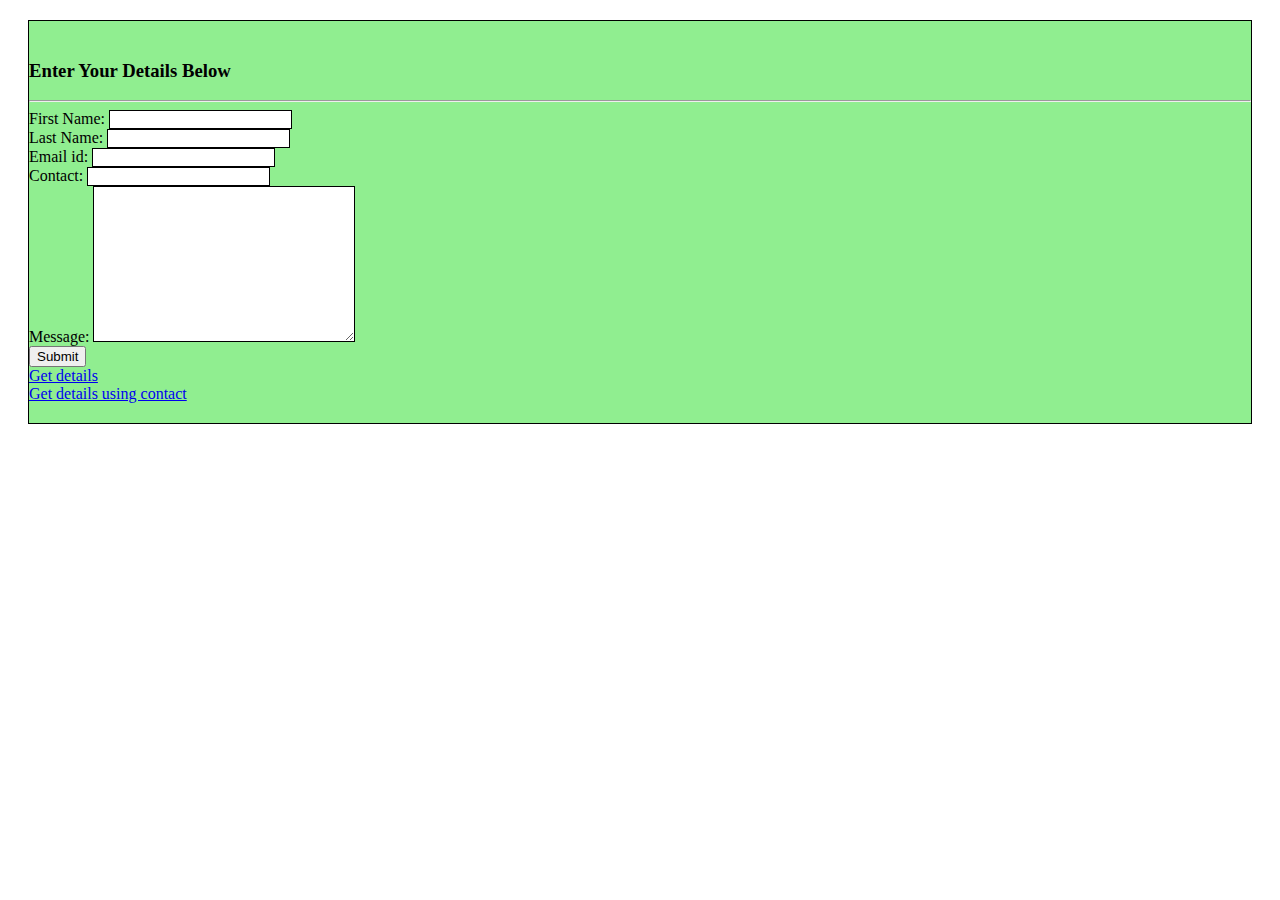
<file: index.html>
<!DOCTYPE html>
<html>
  <head>
    <link rel="stylesheet" type="text/css" href="aiclformcss.css" />
    <link
      href="https://cdn.jsdelivr.net/npm/bootstrap@5.0.0-beta2/dist/css/bootstrap.min.css"
      rel="stylesheet"
      integrity="sha384-BmbxuPwQa2lc/FVzBcNJ7UAyJxM6wuqIj61tLrc4wSX0szH/Ev+nYRRuWlolflfl"
      crossorigin="anonymous"
    />
    <script
      src="https://cdn.jsdelivr.net/npm/bootstrap@5.0.0-beta2/dist/js/bootstrap.bundle.min.js"
      integrity="sha384-b5kHyXgcpbZJO/tY9Ul7kGkf1S0CWuKcCD38l8YkeH8z8QjE0GmW1gYU5S9FOnJ0"
      crossorigin="anonymous"
    ></script>
    <script
      src="https://cdn.jsdelivr.net/npm/@popperjs/core@2.6.0/dist/umd/popper.min.js"
      integrity="sha384-KsvD1yqQ1/1+IA7gi3P0tyJcT3vR+NdBTt13hSJ2lnve8agRGXTTyNaBYmCR/Nwi"
      crossorigin="anonymous"
    ></script>
    <script
      src="https://cdn.jsdelivr.net/npm/bootstrap@5.0.0-beta2/dist/js/bootstrap.min.js"
      integrity="sha384-nsg8ua9HAw1y0W1btsyWgBklPnCUAFLuTMS2G72MMONqmOymq585AcH49TLBQObG"
      crossorigin="anonymous"
    ></script>
    <title>Profile Form</title>
  </head>
  <body>
    <div class="container formstyle">
      <div class="text-center"><h3>Enter Your Details Below</h3></div>
      <hr />
      <form action="aiclinsert.php" method="POST">
        <div class="mb-3">
          <label for="firstName" class="form-label">First Name:</label>
          <input
            type="text"
            class="form-control"
            name="firstName"
            id="firstName"
          />
        </div> 
        <div class="mb-3">
          <label for="lastname" class="form-label">Last Name:</label>
          <input
            type="text"
            class="form-control"
            name="lastname"
            id="lastname"
          />
        </div>
        <div class="mb-3">
          <label for="email" class="form-label">Email id:</label>
          <input
            type="email"
            class="form-control"
            name="email"
            id="email"
          />
        </div>
        <div class="mb-3">
          <label for="Contact" class="form-label">Contact:</label>
          <input
            type="number"
            name="Contact"
            class="form-control"
            id="Contact"
          />
        </div>
        <div class="mb-3">
          <label for="Message" class="form-label">Message:</label>
          <textarea
            name="Message"
            class="form-control"
            rows="10"
            cols="30"
            id="Message"
          ></textarea>
        </div>
        <div class="text-center">
          <button type="submit" class="btn btn-primary">Submit</button>
        </div>
        <a href="aicldetails.html">Get details</a><br>
        <a href="aiclusingcontact.html">Get details using contact</a>
      </form>
    </div>
  </body>
</html>
</file>
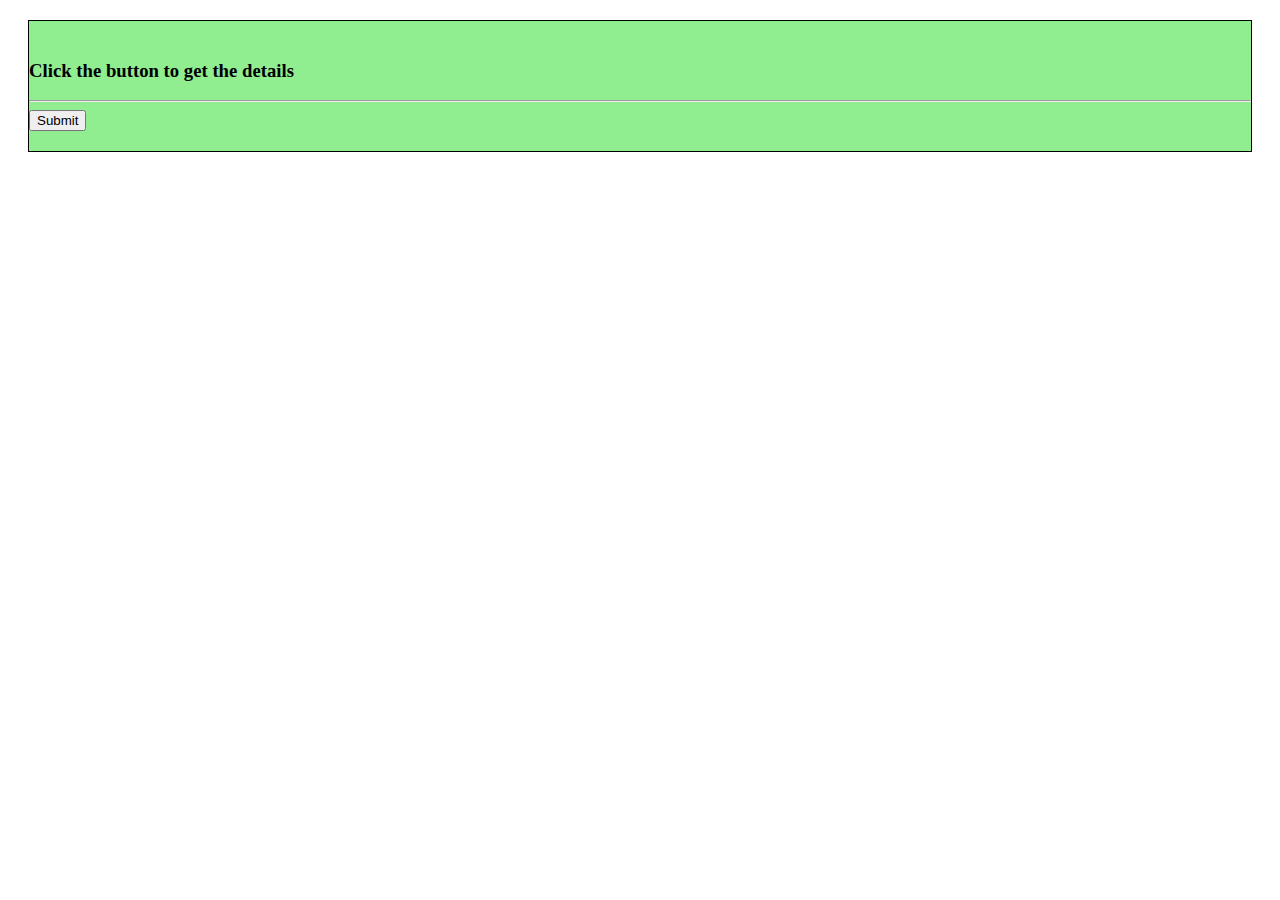
<file: aicldetails.html>
<!DOCTYPE html>
<html>
<head>
<link rel="stylesheet" type="text/css" href="aiclformcss.css" />
<link
      href="https://cdn.jsdelivr.net/npm/bootstrap@5.0.0-beta2/dist/css/bootstrap.min.css"
      rel="stylesheet"
      integrity="sha384-BmbxuPwQa2lc/FVzBcNJ7UAyJxM6wuqIj61tLrc4wSX0szH/Ev+nYRRuWlolflfl"
      crossorigin="anonymous"
    />
    <script
      src="https://cdn.jsdelivr.net/npm/bootstrap@5.0.0-beta2/dist/js/bootstrap.bundle.min.js"
      integrity="sha384-b5kHyXgcpbZJO/tY9Ul7kGkf1S0CWuKcCD38l8YkeH8z8QjE0GmW1gYU5S9FOnJ0"
      crossorigin="anonymous"
    ></script>
    <script
      src="https://cdn.jsdelivr.net/npm/@popperjs/core@2.6.0/dist/umd/popper.min.js"
      integrity="sha384-KsvD1yqQ1/1+IA7gi3P0tyJcT3vR+NdBTt13hSJ2lnve8agRGXTTyNaBYmCR/Nwi"
      crossorigin="anonymous"
    ></script>
    <script
      src="https://cdn.jsdelivr.net/npm/bootstrap@5.0.0-beta2/dist/js/bootstrap.min.js"
      integrity="sha384-nsg8ua9HAw1y0W1btsyWgBklPnCUAFLuTMS2G72MMONqmOymq585AcH49TLBQObG"
      crossorigin="anonymous"
    ></script>
</head>
<body>
<div class="container formstyle">
    <div class="text-center">
      <h3>Click the button to get the details</h3>
    </div>
    <hr />
    <form action="aiclselect.php" method="get">
      <div class="text-center">
        <button type="submit" class="btn btn-primary">Submit</button>
      </div>
    </form>
  </div>
</body>
</html>
</file>
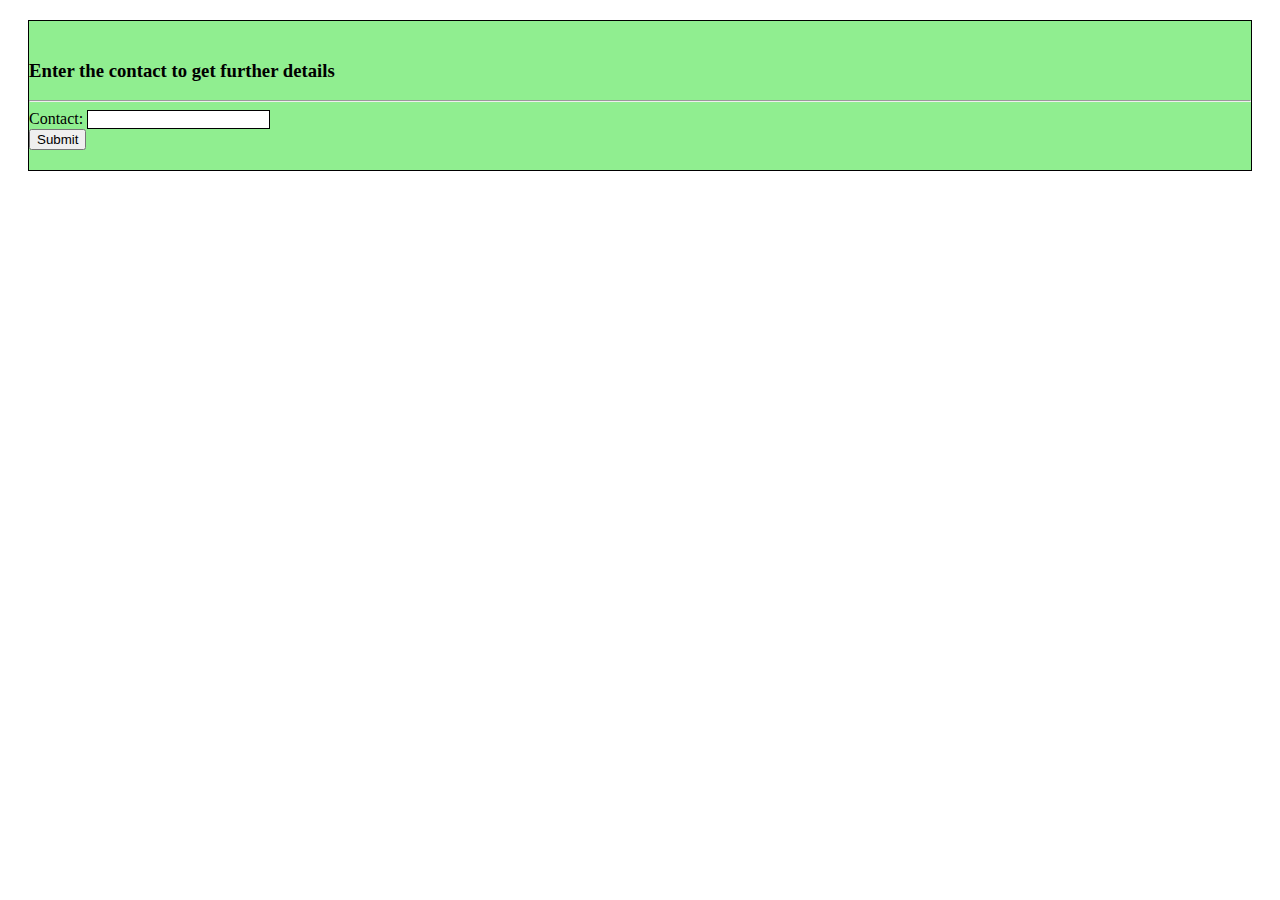
<file: aiclusingcontact.html>
<!DOCTYPE html>
<html>
  <head>
    <link rel="stylesheet" type="text/css" href="aiclformcss.css" />
    <link
      href="https://cdn.jsdelivr.net/npm/bootstrap@5.0.0-beta2/dist/css/bootstrap.min.css"
      rel="stylesheet"
      integrity="sha384-BmbxuPwQa2lc/FVzBcNJ7UAyJxM6wuqIj61tLrc4wSX0szH/Ev+nYRRuWlolflfl"
      crossorigin="anonymous"
    />
    <script
      src="https://cdn.jsdelivr.net/npm/bootstrap@5.0.0-beta2/dist/js/bootstrap.bundle.min.js"
      integrity="sha384-b5kHyXgcpbZJO/tY9Ul7kGkf1S0CWuKcCD38l8YkeH8z8QjE0GmW1gYU5S9FOnJ0"
      crossorigin="anonymous"
    ></script>
    <script
      src="https://cdn.jsdelivr.net/npm/@popperjs/core@2.6.0/dist/umd/popper.min.js"
      integrity="sha384-KsvD1yqQ1/1+IA7gi3P0tyJcT3vR+NdBTt13hSJ2lnve8agRGXTTyNaBYmCR/Nwi"
      crossorigin="anonymous"
    ></script>
    <script
      src="https://cdn.jsdelivr.net/npm/bootstrap@5.0.0-beta2/dist/js/bootstrap.min.js"
      integrity="sha384-nsg8ua9HAw1y0W1btsyWgBklPnCUAFLuTMS2G72MMONqmOymq585AcH49TLBQObG"
      crossorigin="anonymous"
    ></script>
    </head>
    <body>
        <div class="container formstyle">
            <div class="text-center">
              <h3>Enter the contact to get further details</h3>
            </div>
            <hr />
            <form action="aiclwhereform.php" method="get">
              <div class="mb-3">
                <label for="Contact" class="form-label">Contact:</label>
                <input
                  type="number"
                  name="Contact"
                  class="form-control"
                  id="Contact"
                />
              </div>
              <div class="text-center">
                <button type="submit" class="btn btn-primary">Submit</button>
              </div>
            </form>
          </div>

    </body>
    </html>
</file>
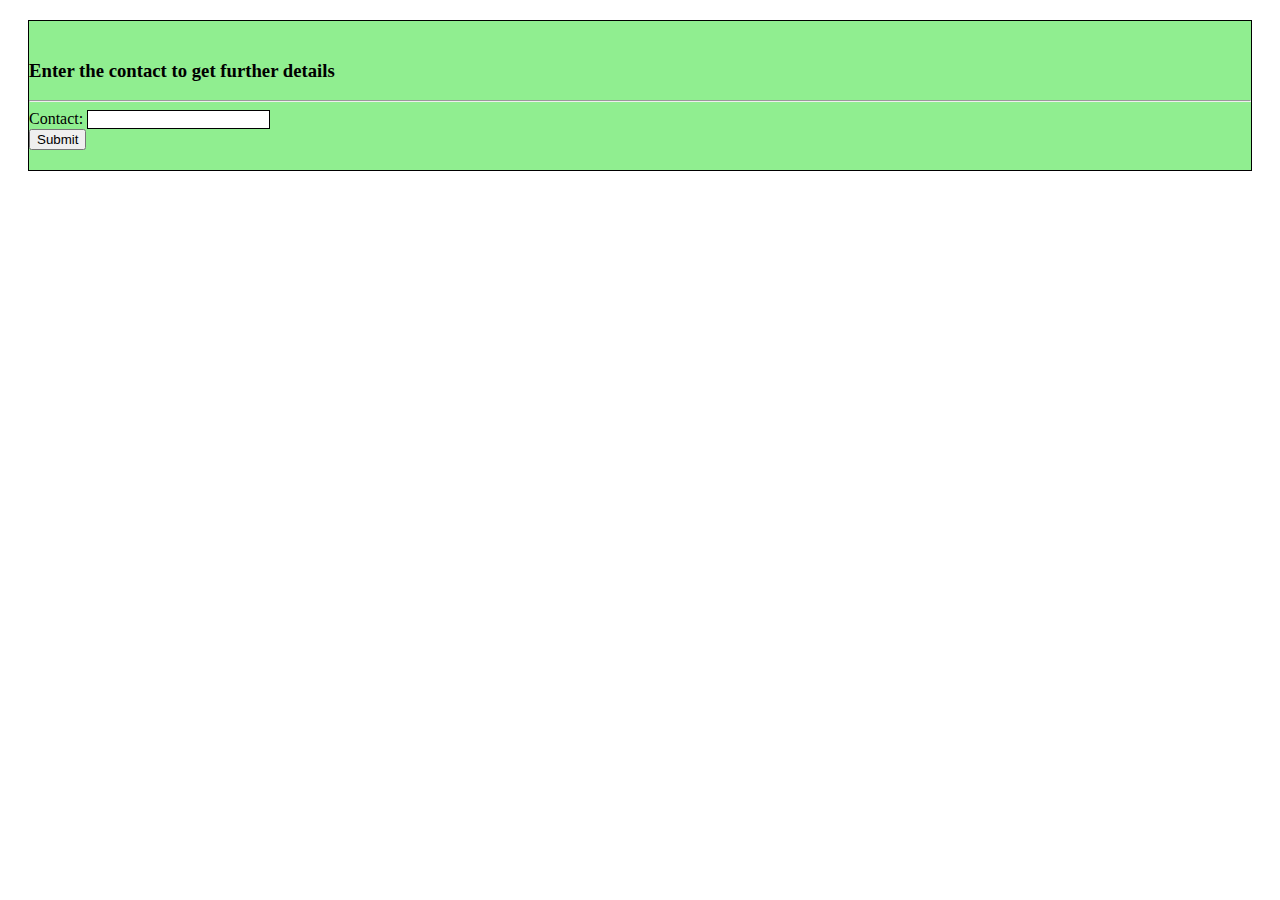
<file: aiclwhereform.html>
<!DOCTYPE html>
<html>
  <head>
    <link rel="stylesheet" type="text/css" href="aiclformcss.css" />
    <link
      href="https://cdn.jsdelivr.net/npm/bootstrap@5.0.0-beta2/dist/css/bootstrap.min.css"
      rel="stylesheet"
      integrity="sha384-BmbxuPwQa2lc/FVzBcNJ7UAyJxM6wuqIj61tLrc4wSX0szH/Ev+nYRRuWlolflfl"
      crossorigin="anonymous"
    />
    <script
      src="https://cdn.jsdelivr.net/npm/bootstrap@5.0.0-beta2/dist/js/bootstrap.bundle.min.js"
      integrity="sha384-b5kHyXgcpbZJO/tY9Ul7kGkf1S0CWuKcCD38l8YkeH8z8QjE0GmW1gYU5S9FOnJ0"
      crossorigin="anonymous"
    ></script>
    <script
      src="https://cdn.jsdelivr.net/npm/@popperjs/core@2.6.0/dist/umd/popper.min.js"
      integrity="sha384-KsvD1yqQ1/1+IA7gi3P0tyJcT3vR+NdBTt13hSJ2lnve8agRGXTTyNaBYmCR/Nwi"
      crossorigin="anonymous"
    ></script>
    <script
      src="https://cdn.jsdelivr.net/npm/bootstrap@5.0.0-beta2/dist/js/bootstrap.min.js"
      integrity="sha384-nsg8ua9HAw1y0W1btsyWgBklPnCUAFLuTMS2G72MMONqmOymq585AcH49TLBQObG"
      crossorigin="anonymous"
    ></script>
    <title>Data retrieval Form with respect to contact</title>
  </head>
  <body>
<div class="container formstyle"> 
  <div class="text-center">
    <h3>Enter the contact to get further details</h3>
  </div>
  <hr />
  <form action="aiclwhereform.php" method="get">
    <div class="mb-3">
      <label for="Contact" class="form-label">Contact:</label>
      <input type="number" name="Contact" class="form-control" id="Contact" />
    </div>
    <div class="text-center">
      <button type="submit" class="btn btn-primary">Submit</button>
    </div>
  </form>
</div>
</body>
</html>
</file>
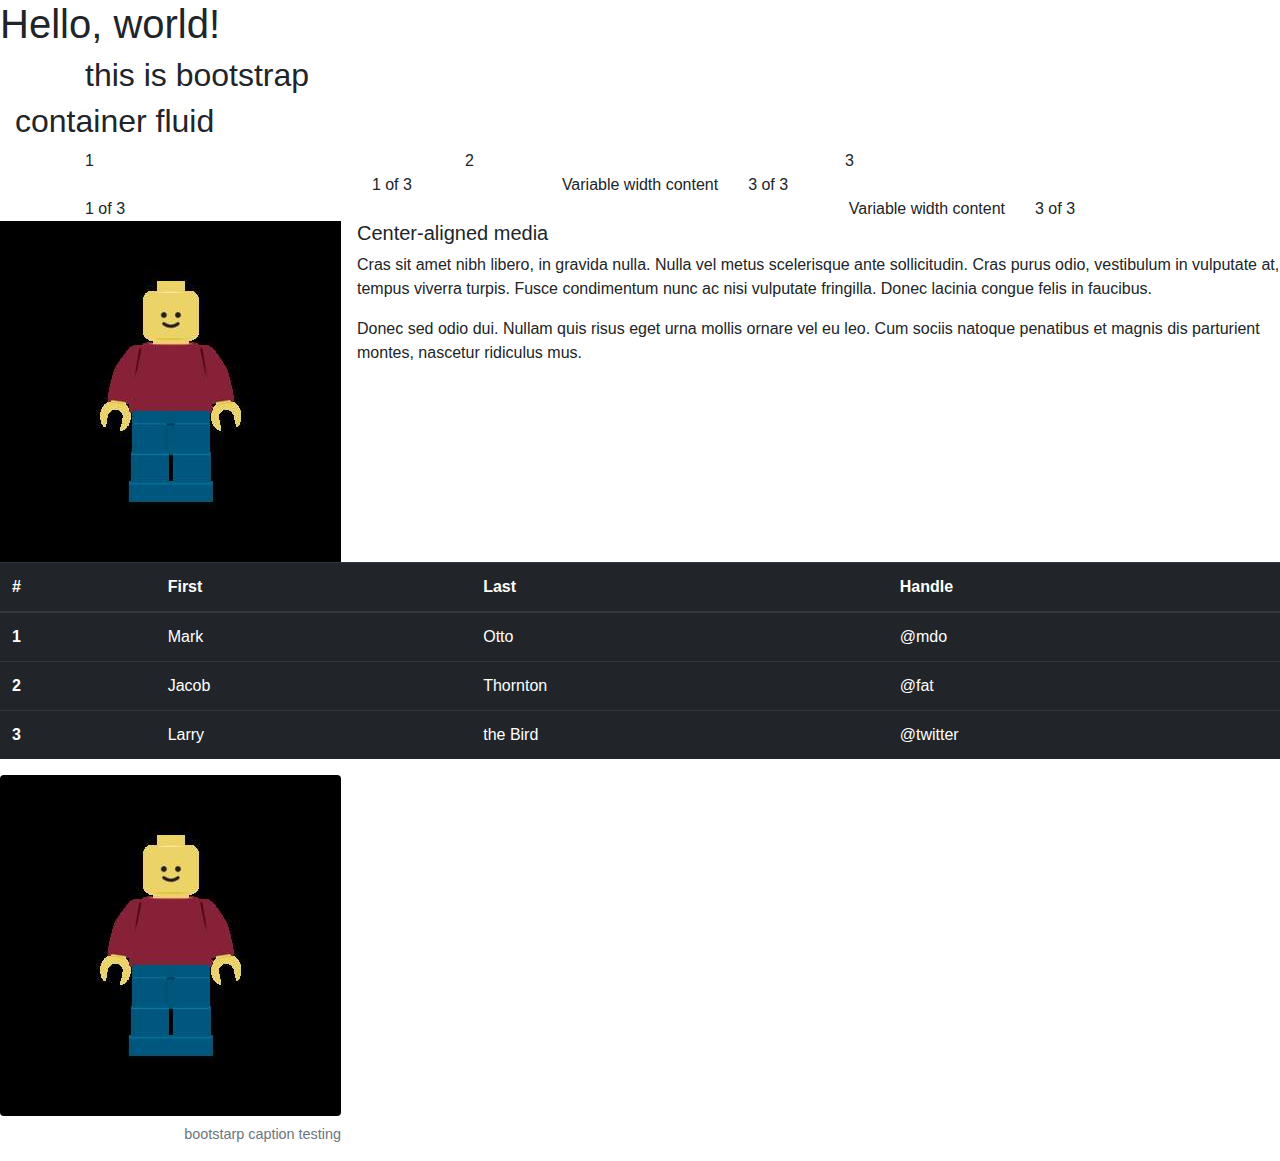
<file: bootstrap.html>
<!DOCTYPE html>
<html>
    <head>
    
      <meta charset="utf-8">
      <meta name="viewport" content="width=device-width, initial-scale=1, shrink-to-fit=no">
  
      <link rel="stylesheet" href="https://maxcdn.bootstrapcdn.com/bootstrap/4.0.0/css/bootstrap.min.css" integrity="sha384-Gn5384xqQ1aoWXA+058RXPxPg6fy4IWvTNh0E263XmFcJlSAwiGgFAW/dAiS6JXm" crossorigin="anonymous">
      <script src="https://code.jquery.com/jquery-3.2.1.slim.min.js" integrity="sha384-KJ3o2DKtIkvYIK3UENzmM7KCkRr/rE9/Qpg6aAZGJwFDMVNA/GpGFF93hXpG5KkN" crossorigin="anonymous"></script>
      <script src="https://cdnjs.cloudflare.com/ajax/libs/popper.js/1.12.9/umd/popper.min.js" integrity="sha384-ApNbgh9B+Y1QKtv3Rn7W3mgPxhU9K/ScQsAP7hUibX39j7fakFPskvXusvfa0b4Q" crossorigin="anonymous"></script>
      <script src="https://maxcdn.bootstrapcdn.com/bootstrap/4.0.0/js/bootstrap.min.js" integrity="sha384-JZR6Spejh4U02d8jOt6vLEHfe/JQGiRRSQQxSfFWpi1MquVdAyjUar5+76PVCmYl" crosso  rigin="anonymous"></script>
    </head>
    <body>
        <h1>Hello, world!</h1>
        <div class="container">
            <h2>this is bootstrap</h2>
          </div>
          <div class="container-fluid">
            <h2>
                container fluid
            </h2>
          </div>
          <div class="container">
            <div class="row">
              <div class="col-sm">
                1
              </div>
              <div class="col-sm">
                2
              </div>
              <div class="col-sm">
                3
              </div>
            </div>
          </div>
          <div class="container">
            <div class="row justify-content-md-center">
              <div class="col col-lg-2">
                1 of 3
              </div>
              <div class="col-md-auto">
                Variable width content
              </div>
              <div class="col col-lg-2">
                3 of 3
              </div>
            </div>
            <div class="row">
              <div class="col">
                1 of 3
              </div>
              <div class="col-md-auto">
                Variable width content
              </div>
              <div class="col col-lg-2">
                3 of 3
              </div>
            </div>
          </div>
          <div class="media">
            <img class="align-self-center mr-3" src="yyy.jpg" alt="wall">
            <div class="media-body">
              <h5 class="mt-0">Center-aligned media</h5>
              <p>Cras sit amet nibh libero, in gravida nulla. Nulla vel metus scelerisque ante sollicitudin. Cras purus odio, vestibulum in vulputate at, tempus viverra turpis. Fusce condimentum nunc ac nisi vulputate fringilla. Donec lacinia congue felis in faucibus.</p>
              <p class="mb-0">Donec sed odio dui. Nullam quis risus eget urna mollis ornare vel eu leo. Cum sociis natoque penatibus et magnis dis parturient montes, nascetur ridiculus mus.</p>
            </div>
          </div>
          <table class="table table-dark">
            <thead>
              <tr>
                <th scope="col">#</th>
                <th scope="col">First</th>
                <th scope="col">Last</th>
                <th scope="col">Handle</th>
              </tr>
            </thead>
            <tbody>
              <tr>
                <th scope="row">1</th>
                <td>Mark</td>
                <td>Otto</td>
                <td>@mdo</td>
              </tr>
              <tr>
                <th scope="row">2</th>
                <td>Jacob</td>
                <td>Thornton</td>
                <td>@fat</td>
              </tr>
              <tr>
                <th scope="row">3</th>
                <td>Larry</td>
                <td>the Bird</td>
                <td>@twitter</td>
              </tr>
            </tbody>
          </table>
          <figure class="figure">
            <img src="yyy.jpg" class="figure-img img-fluid rounded" alt="A generic square placeholder image with rounded corners in a figure.">
            <figcaption class="figure-caption text-right">bootstarp caption testing </figcaption>
          </figure>
    </body>
</html>
</file>
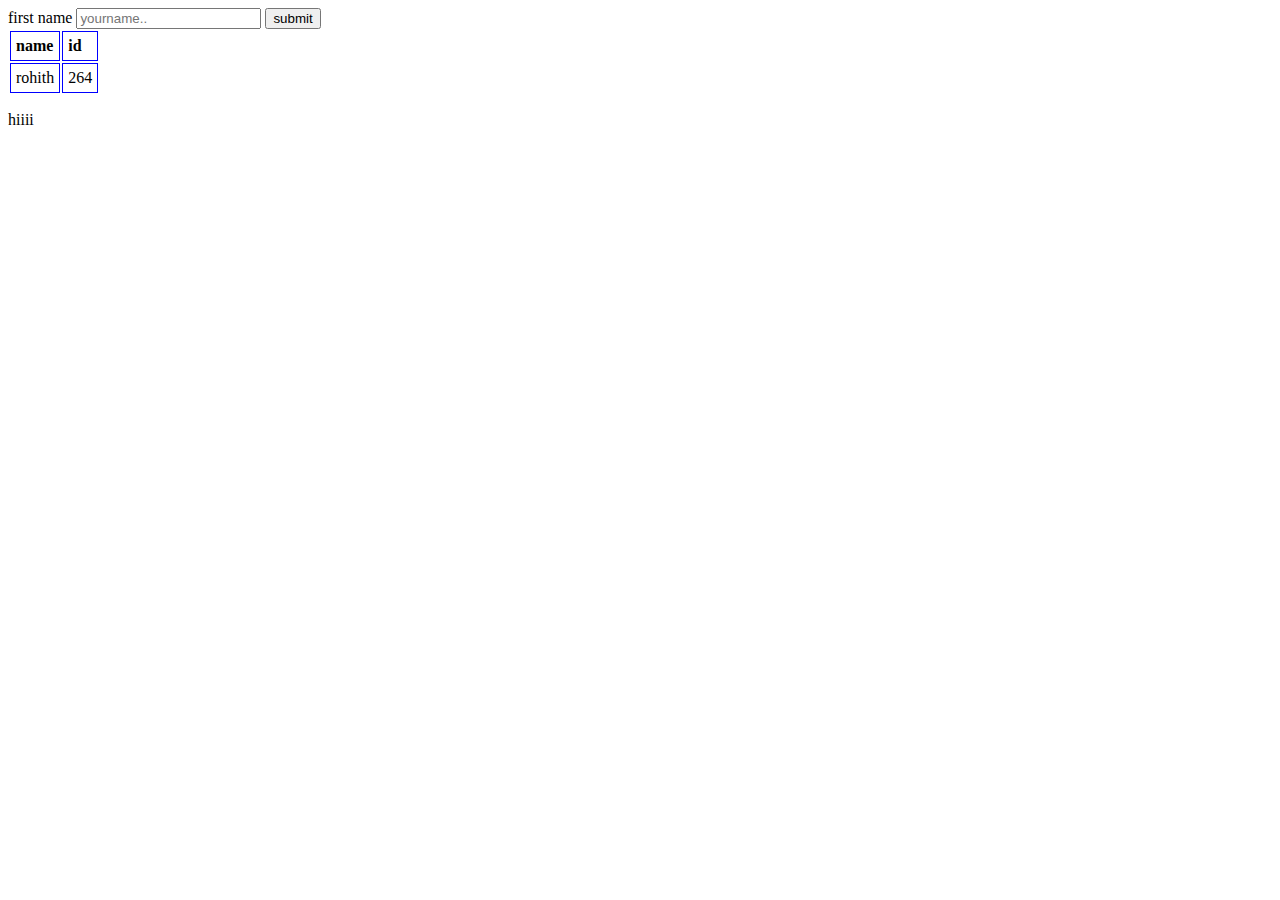
<file: day 4.html>
<!DOCTYPE html> 
<html>
    <head>
        <style>
            td,th{
                border:1px solid blue;
                text-align: left;
                padding:5px;
            }
        </style>
    </head>
    <body>
        <form action="/index.html">
        <label for="fname">first name</label>
        <input type="text" id="fname" name="firstname" readonly placeholder="yourname.."/>
    <input type="submit" value="submit"/>
    </form>
    <table>
        <tr><th>name</th>
        <th>id</th></tr>
        <tr><td>rohith</td><td>264</td></tr>
    </table>
    <p>
        hiiii
    </p>
    
    </body>
</html>
</file>
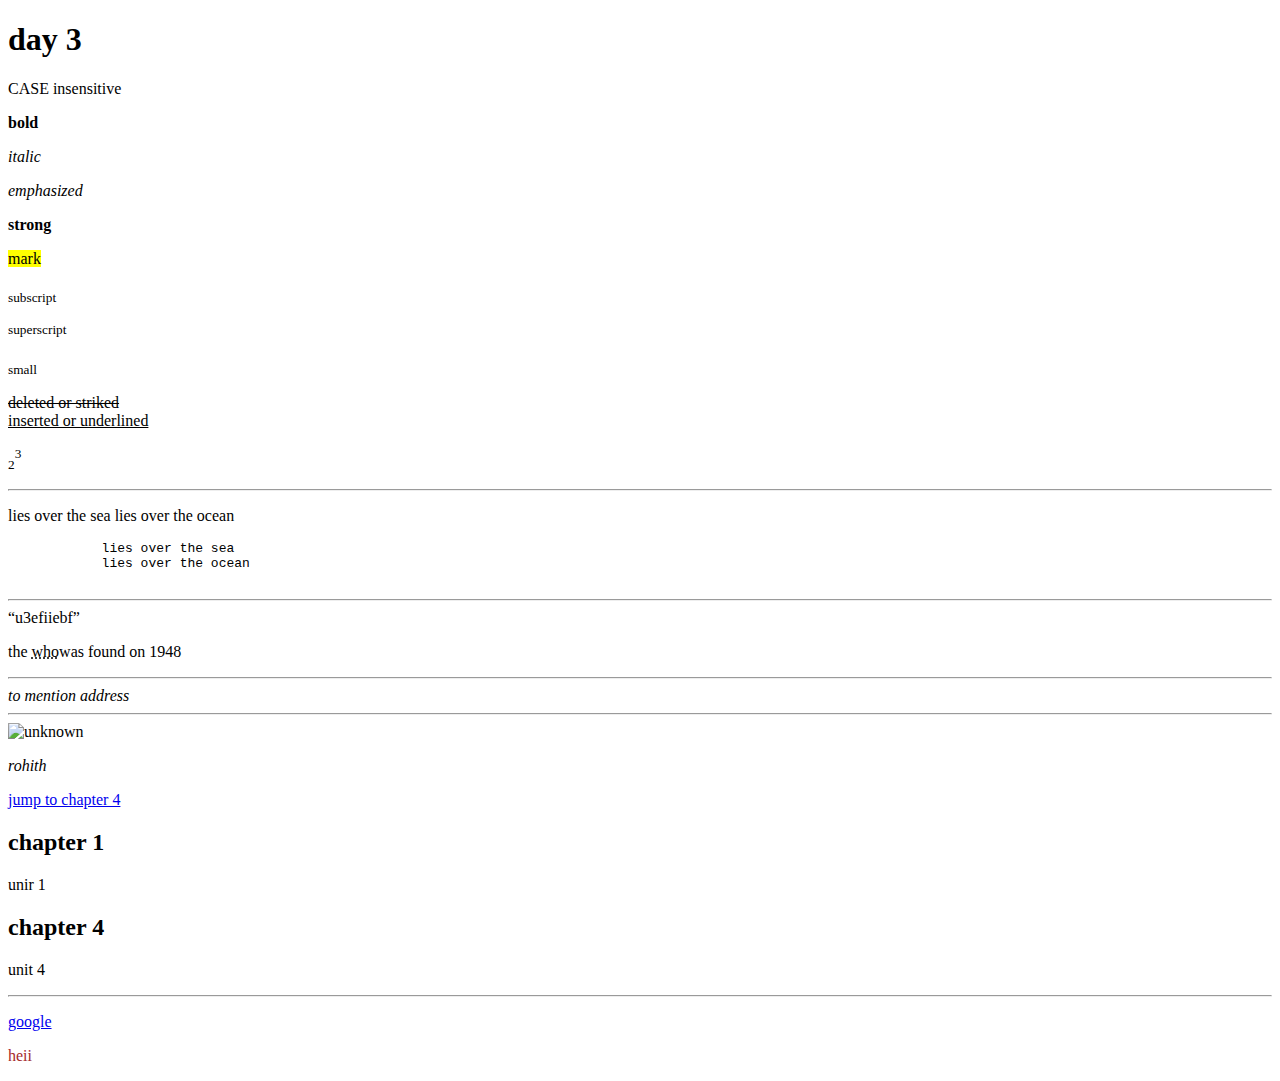
<file: day3.html>
<!doctype html>
<html>
    <head>
        <title>
            day 3 aicl
        </title>
    </head>
    <body>
        <h1>
            day 3
        </h1> 
        <diV> CASE insensitive</diV>
        <p><b>bold</b></p>
        <p><i>italic

        </i></p>
        <p><em>emphasized</em></p>
        <p><strong>strong</strong></p>
        <p><mark>mark</mark></p>
        <p><sub>subscript</sub></p>
        <p><sup>superscript</sup></p>
        <p><small>small</small></p>
        <p><del>deleted or striked</del> <br>
        <ins>inserted or underlined</ins></p>
        <p><sub>2</sub><sup>3</sup></p>
        <hr>
        <P>
            lies over the sea
            lies over the ocean
        </P>
        <pre>
            lies over the sea
            lies over the ocean
        </pre>
        <hr>
        <q>u3efiiebf</q>
        <p> the <abbr title="world health organisation">who</abbr>was found on 1948</p>
        <hr>
        <address> to mention address</address>
        <hr>
        <img scr="3078.jpg" width="220" height="277" alt="unknown" >
        <p><cite>rohith</cite></p>
        <P><a href="#c4">jump to chapter 4</a></P>
        <h2>chapter 1</h2>
        <p>unir 1</p>
        <h2 id="c4">chapter 4</h2>
        <p>unit 4</p>
        <hr>
        <p><a href="https://www.google.com">google</a></p>
        <p style="color: brown;">heii</p>
    </body>
</html>
</file>
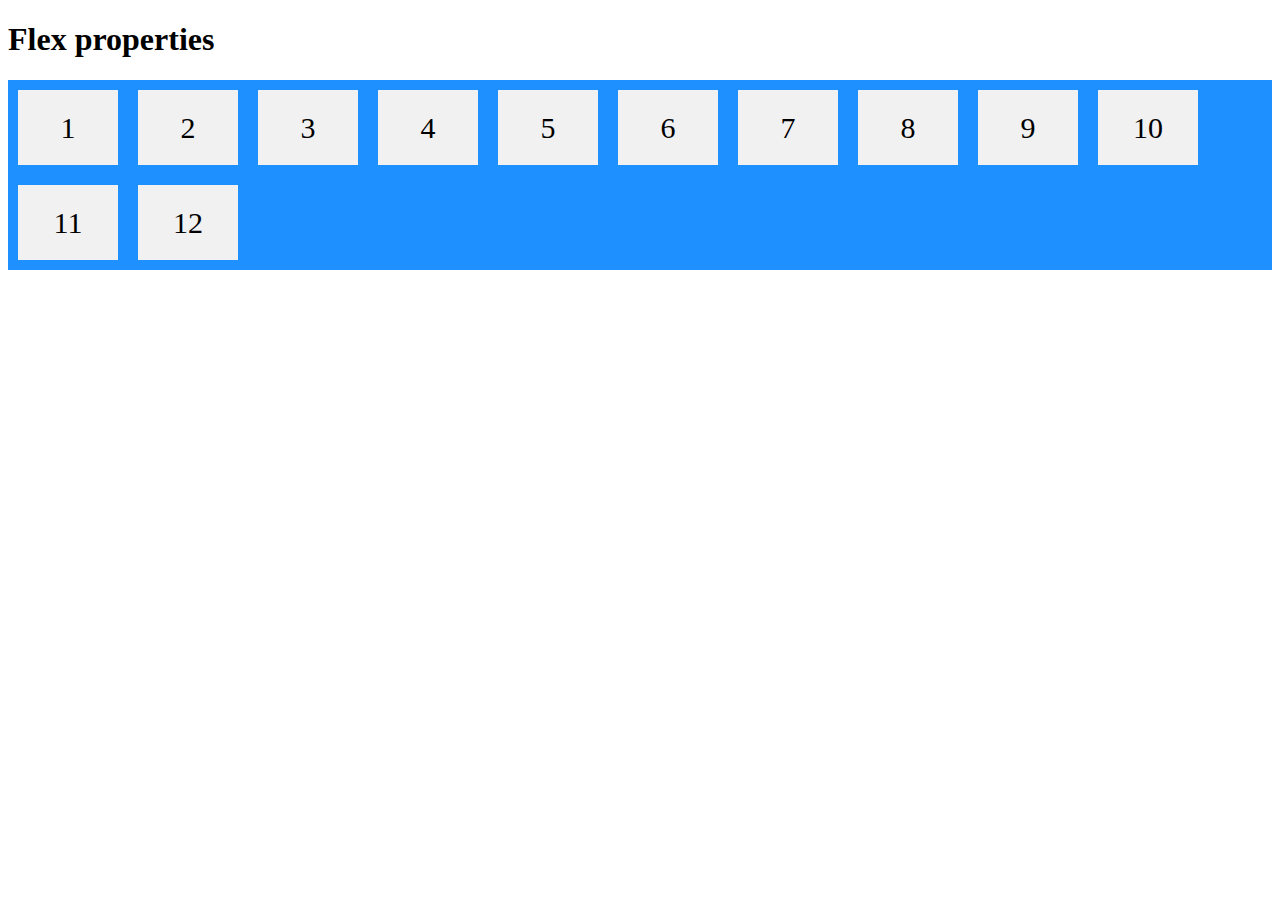
<file: flex.html>
<!DOCTYPE html>
<html>
<head>
    <style>
        .flex-container {
          display: flex;
          flex-flow:row wrap;
         /* 
         height: 600px;
         align-content: flex-start;
         justify-content:center;
         align-items:stretch;*/
          background-color: DodgerBlue;
        }
        
        .flex-container > div {
          background-color: #f1f1f1;
          width: 100px;
          margin: 10px;
          text-align: center;
          line-height: 75px;
          font-size: 30px;
        }
        </style>
        </head>
        <body>
        <h1>Flex properties</h1>
        
        
        <div class="flex-container">
          <div>1</div>
          <div>2</div>
          <div>3</div>  
          <div>4</div>
          <div>5</div>
          <div>6</div>  
          <div>7</div>
          <div>8</div>
          <div>9</div>  
          <div>10</div>
          <div>11</div>
          <div>12</div>  
        </div>
        
</body>
</html>
</file>
<file: aiclformcss.css>
.formstyle {
    background-color:lightgreen;
    padding-top: 20px;
    border: 1px solid black;
    padding-bottom: 20px;
    margin: 20px;
  }
  input[type="text"],
  input[type="text"],
  input[type="email"],
  input[type="number"] { 
    border: 1px solid black;
  }
  textarea.form-control {
    border: 1px solid black;
  }
  button.btn.btn-primary {
    text-align: center;
  }
</file>
